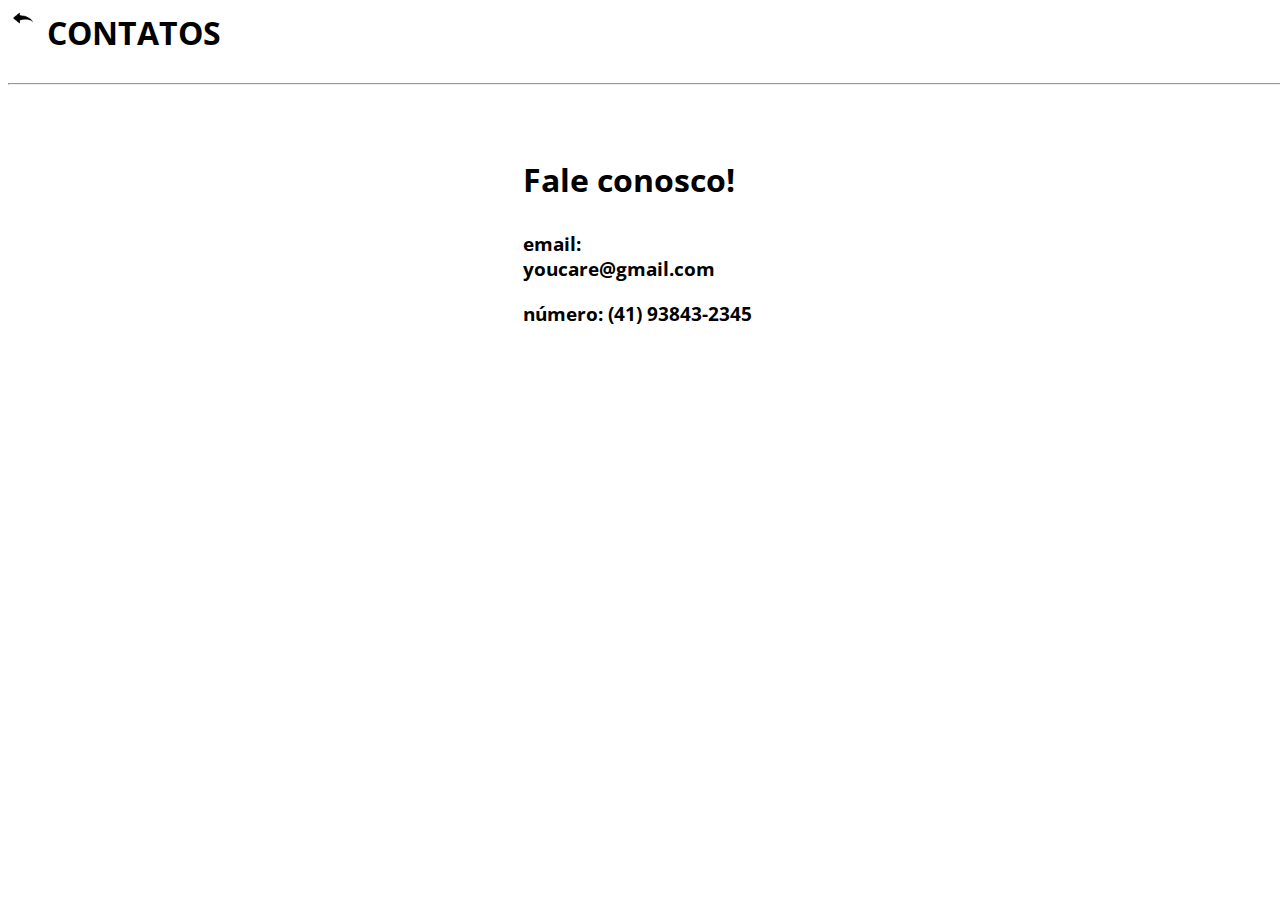
<file: contatos/index.html>
<!DOCTYPE html>
<html lang="en">
<head>
    <meta charset="UTF-8">
    <meta http-equiv="X-UA-Compatible" content="IE=edge">
    <meta name="viewport" content="width=device-width, initial-scale=1.0">
    <link rel="stylesheet" href="style.css">
    <link href="https://fonts.googleapis.com/css2?family=Open+Sans:wght@300&display=swap" rel="stylesheet">
    <title>entrar</title>
</head>
<body>
    <div class="tudo">
        <div class="entrar">
            <h1 id="titulo">CONTATOS</h1>
            <a href="/tela_inicial/index.html">
                <img src="./imagens/voltar.png" id="seta">
            </a>
        </div>
        <hr>

        <div class="contatos">
            <h1 id="mensagem">Fale conosco!</h1>
            <h3 id="email">email: youcare@gmail.com</h3>
            <h3 id="numero">número: (41) 93843-2345</h3>
        </div>
    </div>
</body>
</html>
</file>
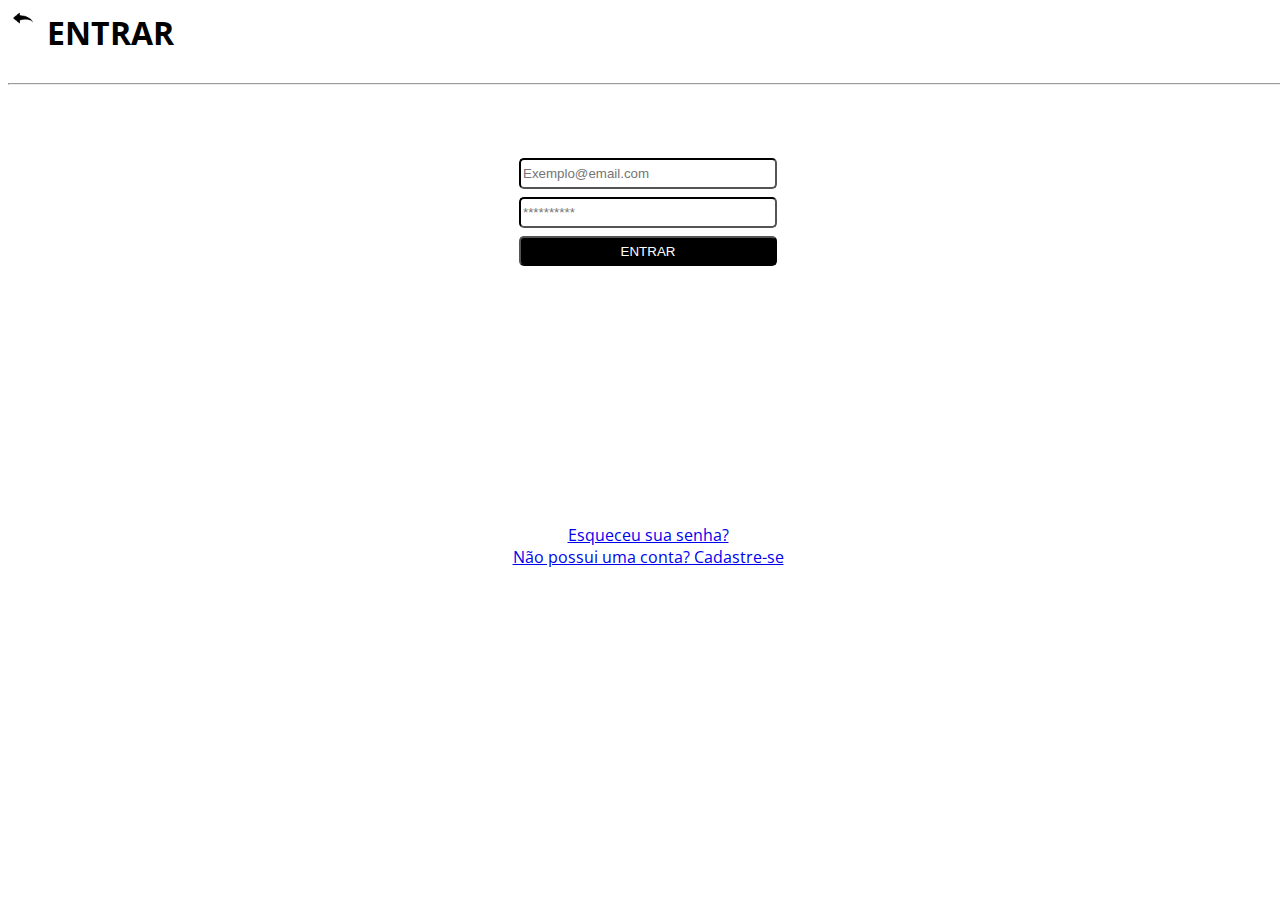
<file: tela_entrar/index.html>
<!DOCTYPE html>
<html lang="en">
<head>
    <meta charset="UTF-8">
    <meta http-equiv="X-UA-Compatible" content="IE=edge">
    <meta name="viewport" content="width=device-width, initial-scale=1.0">
    <link rel="stylesheet" href="style.css">
    <link href="https://fonts.googleapis.com/css2?family=Open+Sans:wght@300&display=swap" rel="stylesheet">
    <title>entrar</title>
</head>
<body>
    <div class="tudo">
        <div class="entrar">
            <h1 id="titulo">ENTRAR</h1>
            <img src="./imagens/voltar.png" id="seta">
        </div>
        <hr>

        <div class="login">
            <input type="email" placeholder="Exemplo@email.com" id="email">
            <input type="password" placeholder="**********" id="senha">
            <button id="botao">ENTRAR</button>
        </div>

        <div class="opcoes">
            <a href="google.com">Esqueceu sua senha?</a>
            <a href="google.com">Não possui uma conta? Cadastre-se</a>
        </div>
    </div>
</body>
</html>
</file>
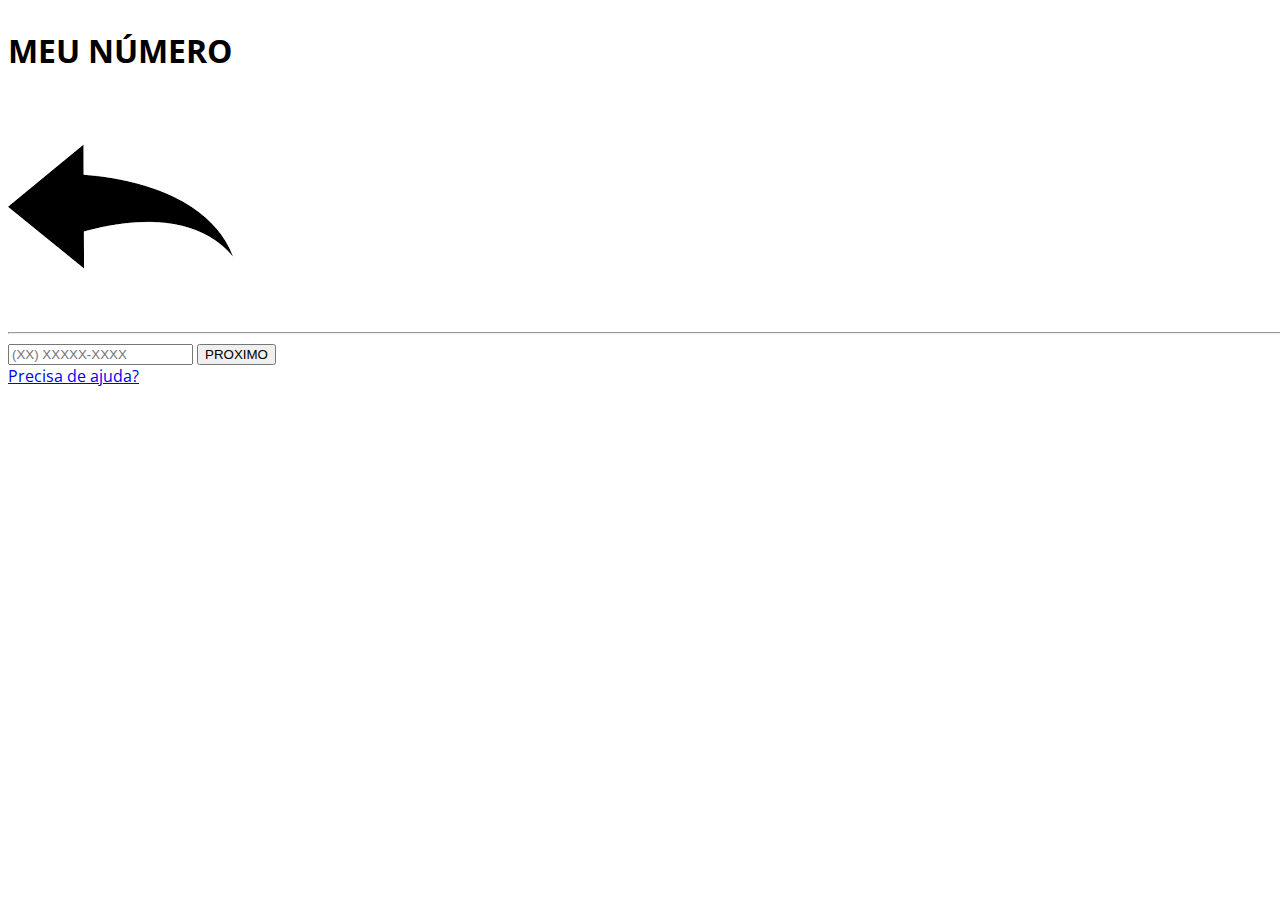
<file: cadastro/tela_numero/index.html>
<!DOCTYPE html>
<html lang="en">
<head>
    <meta charset="UTF-8">
    <meta http-equiv="X-UA-Compatible" content="IE=edge">
    <meta name="viewport" content="width=device-width, initial-scale=1.0">
    <link rel="stylesheet" href="style.css">
    <link href="https://fonts.googleapis.com/css2?family=Open+Sans:wght@300&display=swap" rel="stylesheet">
    <title>Número</title>
</head>
<body>
    <div class="tudo">
        <div class="numero">
            <h1 id="titulo">MEU NÚMERO</h1>
            <a href="/cadastro/tela_principal/index.html">
                <img src="./imagens/voltar.png" id="seta">
            </a>
        </div>
        <hr>

        <div class="login">
            <input type="tel" required placeholder="(XX) XXXXX-XXXX" id="telefone">
            <a href="/cadastro/tela_validacao/index.html">
            <button id="botao">PROXIMO</button>
            </a>
        </div>

        <div class="opcoes">
            <a href="/contatos/index.html" target="_blank">Precisa de ajuda?</a>
        </div>

    </div>
</body>
</html>
</file>
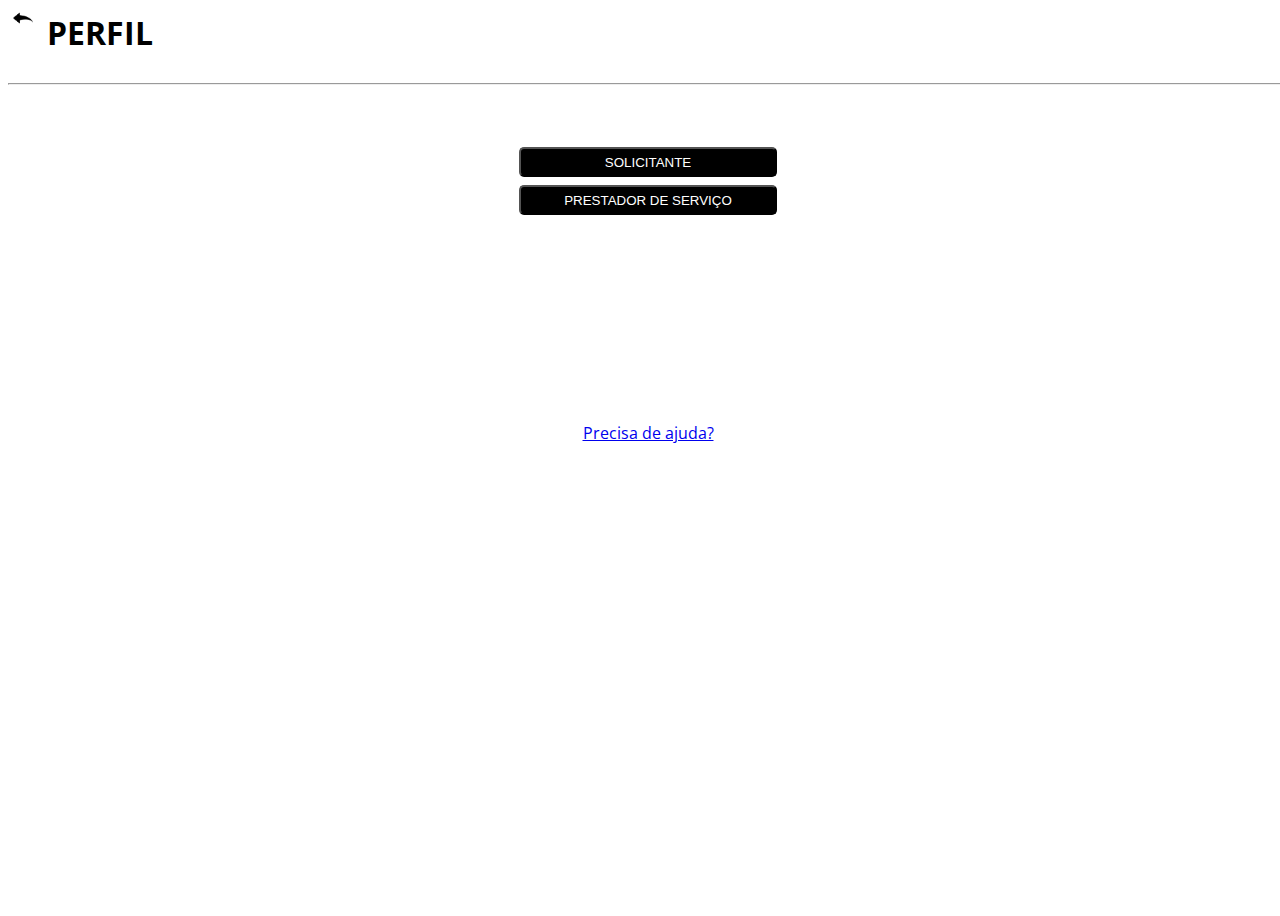
<file: cadastro/tela_perfil/index.html>
<!DOCTYPE html>
<html lang="en">
<head>
    <meta charset="UTF-8">
    <meta http-equiv="X-UA-Compatible" content="IE=edge">
    <meta name="viewport" content="width=device-width, initial-scale=1.0">
    <link rel="stylesheet" href="style.css">
    <link href="https://fonts.googleapis.com/css2?family=Open+Sans:wght@300&display=swap" rel="stylesheet">
    <title>Perfil</title>
</head>
<body>
    <div class="tudo">
        <div class="entrar">
            <h1 id="titulo">PERFIL</h1>
            <a href="/cadastro/tela_numero/index.html">
                <img src="./imagens/voltar.png" id="seta">
            </a>
        </div>
        <hr>

        <div class="login">
            <button id="botao" onclick="proxima()">SOLICITANTE</button>
            <a>
            <button 
            id="botao" onclick="proxima2()">PRESTADOR DE SERVIÇO</button>
            </a>
        </div>

        <div class="opcoes">
            <a href="/contatos/index.html" target="_blank">Precisa de ajuda?</a>
        </div>

    </div>
    <a href="/prestador de serviço/tipo/index.html"></a>
    <script src="script.js"></script>
</body>
</html>
</file>
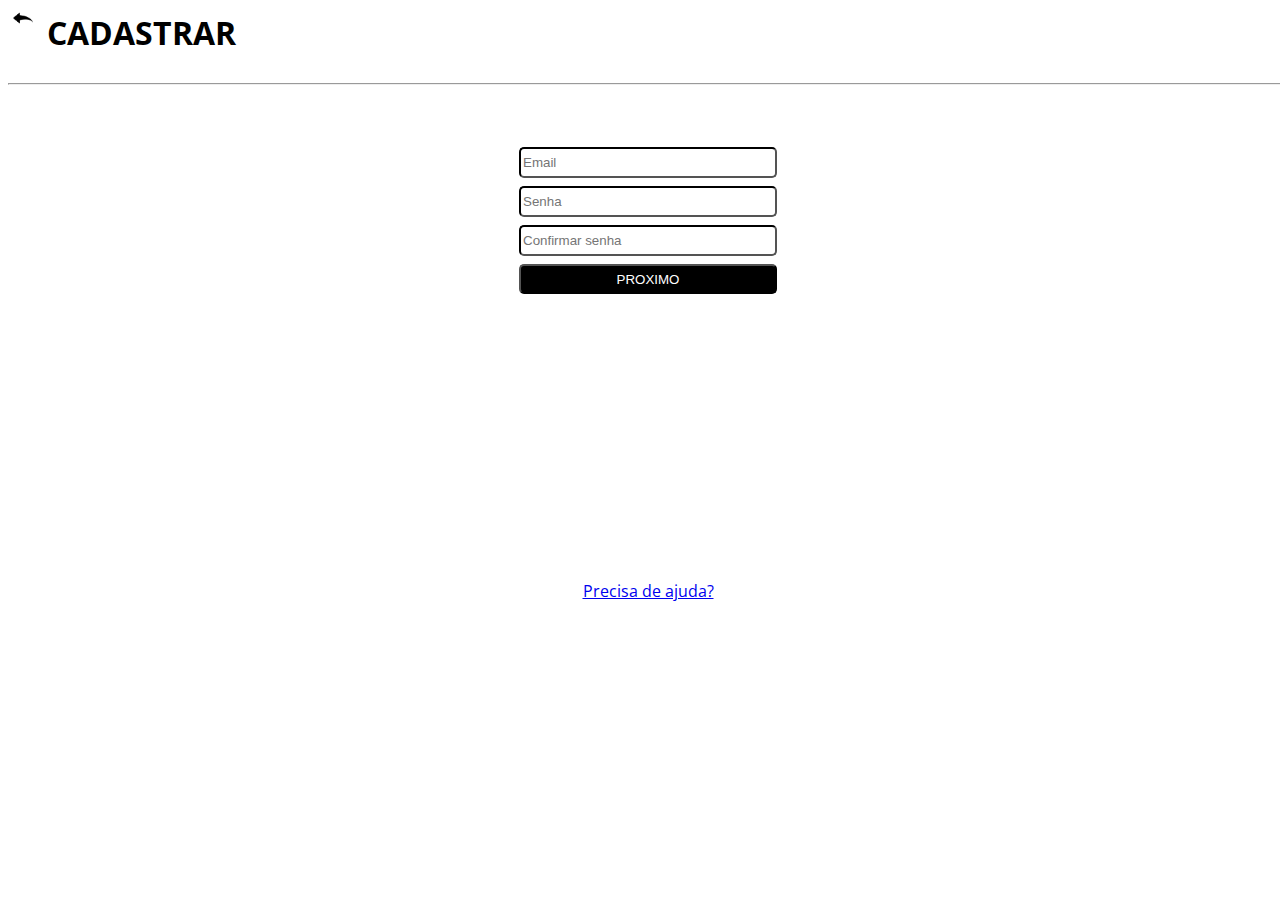
<file: cadastro/tela_principal/index.html>
<!DOCTYPE html>
<html lang="en">
<head>
    <meta charset="UTF-8">
    <meta http-equiv="X-UA-Compatible" content="IE=edge">
    <meta name="viewport" content="width=device-width, initial-scale=1.0">
    <link rel="stylesheet" href="style.css">
    <link href="https://fonts.googleapis.com/css2?family=Open+Sans:wght@300&display=swap" rel="stylesheet">
    <title>Cadastro</title>
</head>
<body>
    <div class="tudo">
        <div class="cadastrar">
            <h1 id="titulo">CADASTRAR</h1>
            <a href="/tela_inicial/index.html">
                <img src="./imagens/voltar.png" id="seta">
            </a>
        </div>
        <hr>

        <div class="login">
            <input type="email" placeholder="Email" id="email">
            <input type="password" placeholder="Senha" id="senha">
            <input type="password" placeholder="Confirmar senha" id="senha">
            <a href="/cadastro/tela_numero/index.html">
            <button id="botao">PROXIMO</button>
            </a>
        </div>

        <div class="opcoes">
            <a href="/contatos/index.html" target="_blank">Precisa de ajuda?</a>
        </div>

    </div>
</body>
</html>
</file>
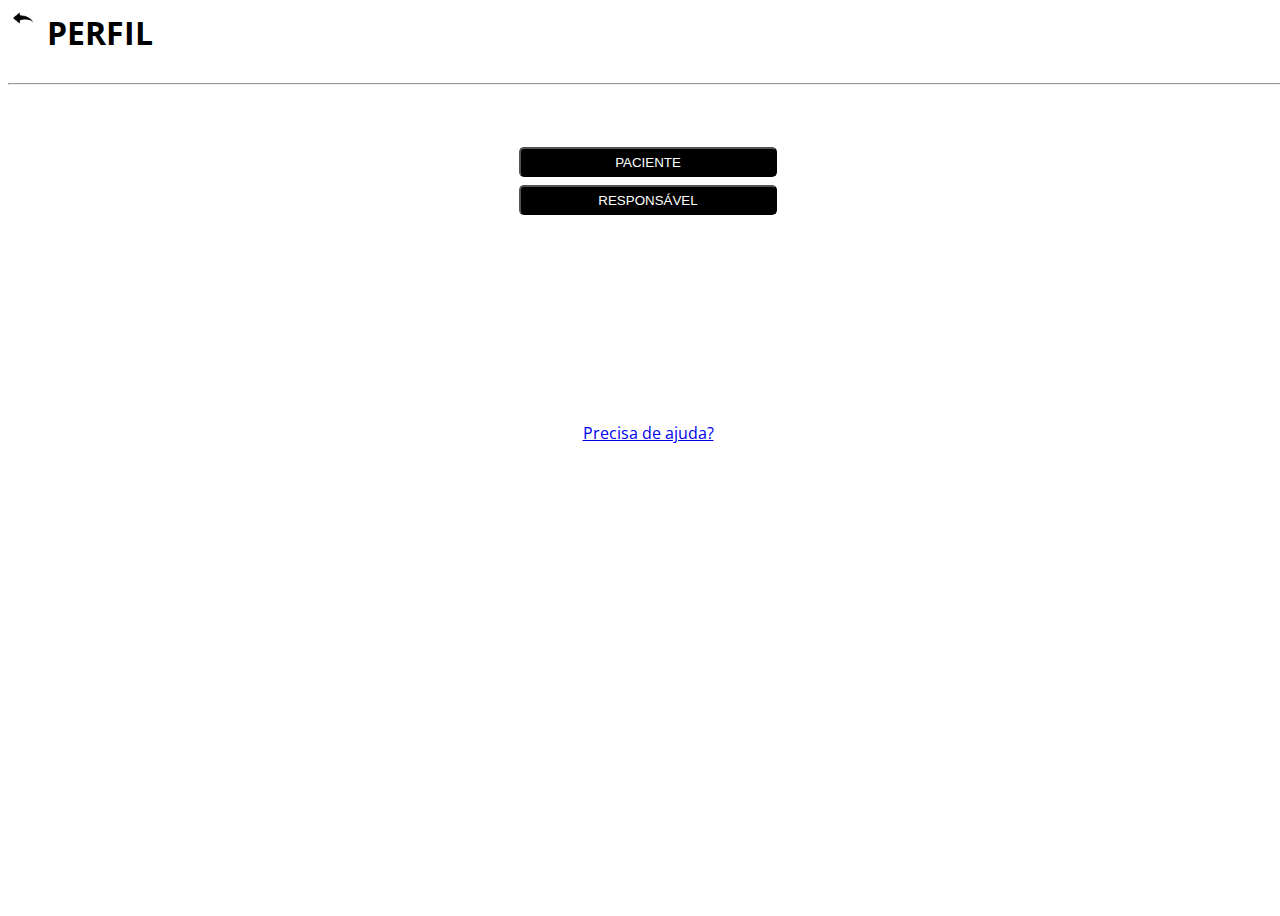
<file: cadastro/tela_solicitante/index.html>
<!DOCTYPE html>
<html lang="en">
<head>
    <meta charset="UTF-8">
    <meta http-equiv="X-UA-Compatible" content="IE=edge">
    <meta name="viewport" content="width=device-width, initial-scale=1.0">
    <link rel="stylesheet" href="style.css">
    <link href="https://fonts.googleapis.com/css2?family=Open+Sans:wght@300&display=swap" rel="stylesheet">
    <title>Perfil</title>
</head>
<body>
    <div class="tudo">
        <div class="entrar">
            <h1 id="titulo">PERFIL</h1>
            <a href="/cadastro/tela_numero/index.html">
                <img src="./imagens/voltar.png" id="seta">
            </a>
        </div>
        <hr>

        <div class="login">
            <button  onclick="proxima() "id="botao">PACIENTE</button>
            <a>
            <button onclick="proxima()" 
            id="botao">RESPONSÁVEL</button>
            </a>
        </div>

        <div class="opcoes">
            <a href="/contatos/index.html" target="_blank">Precisa de ajuda?</a>
        </div>
    </div>
    <script src="script.js"></script>
</body>
</html>
</file>
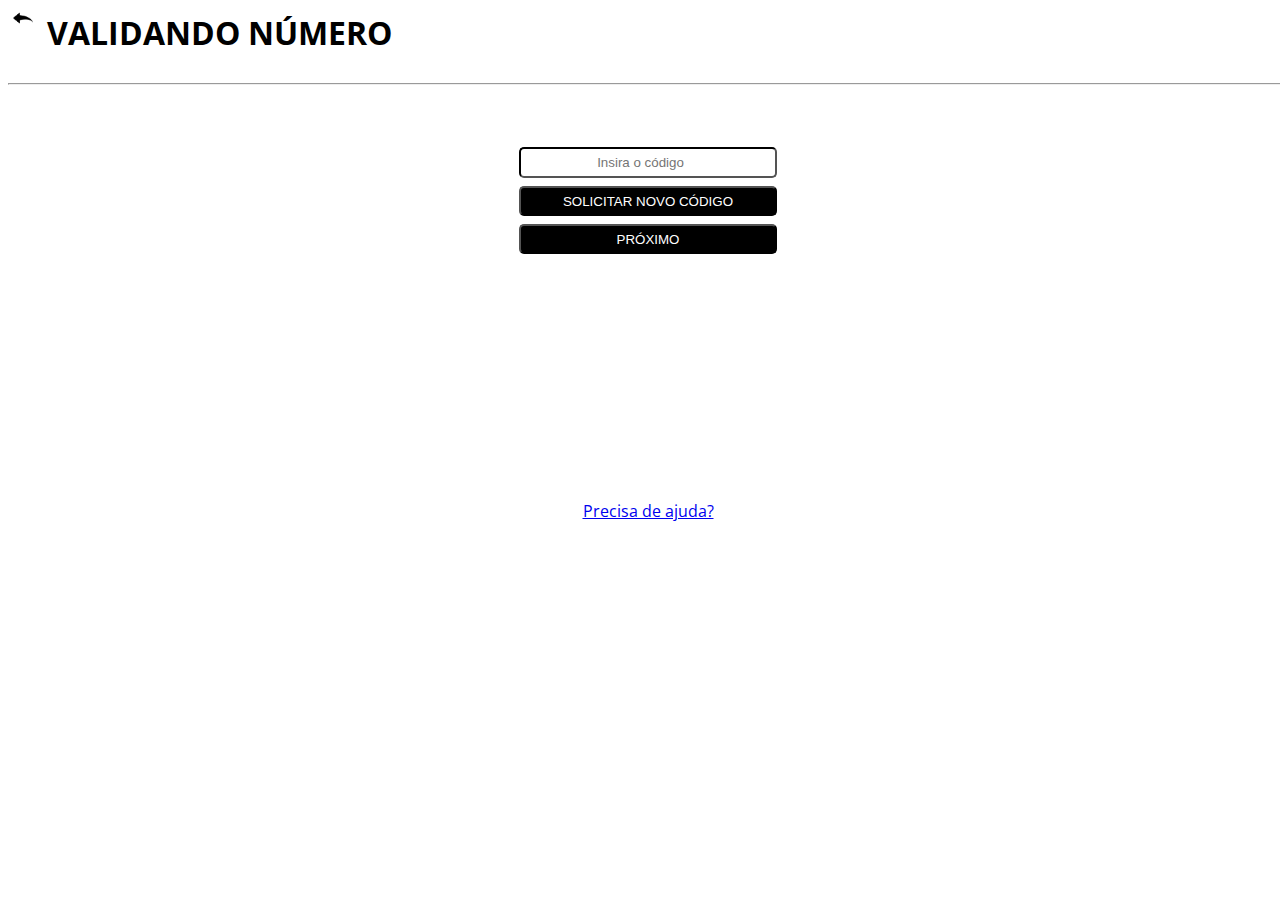
<file: cadastro/tela_validacao/index.html>
<!DOCTYPE html>
<html lang="en">
<head>
    <meta charset="UTF-8">
    <meta http-equiv="X-UA-Compatible" content="IE=edge">
    <meta name="viewport" content="width=device-width, initial-scale=1.0">
    <link rel="stylesheet" href="style.css">
    <link href="https://fonts.googleapis.com/css2?family=Open+Sans:wght@300&display=swap" rel="stylesheet">
    <title>Validando</title>
</head>
<body>
    <div class="tudo">
        <div class="entrar">
            <h1 id="titulo">VALIDANDO NÚMERO</h1>
            <a href="/cadastro/tela_numero/index.html">
                <img src="./imagens/voltar.png" id="seta">
            </a>
        </div>
        <hr>

        <div class="login">
            <input type="number" placeholder="Insira o código" id="validando">
            <button id="botao">SOLICITAR NOVO CÓDIGO</button>
            <a href="/cadastro/tela_perfil/index.html">
            <button 
            id="botao">PRÓXIMO</button>
            </a>
        </div>

        <div class="opcoes">
            <a href="/contatos/index.html" target="_blank">Precisa de ajuda?</a>
        </div>
    </div>
</body>
</html>
</file>
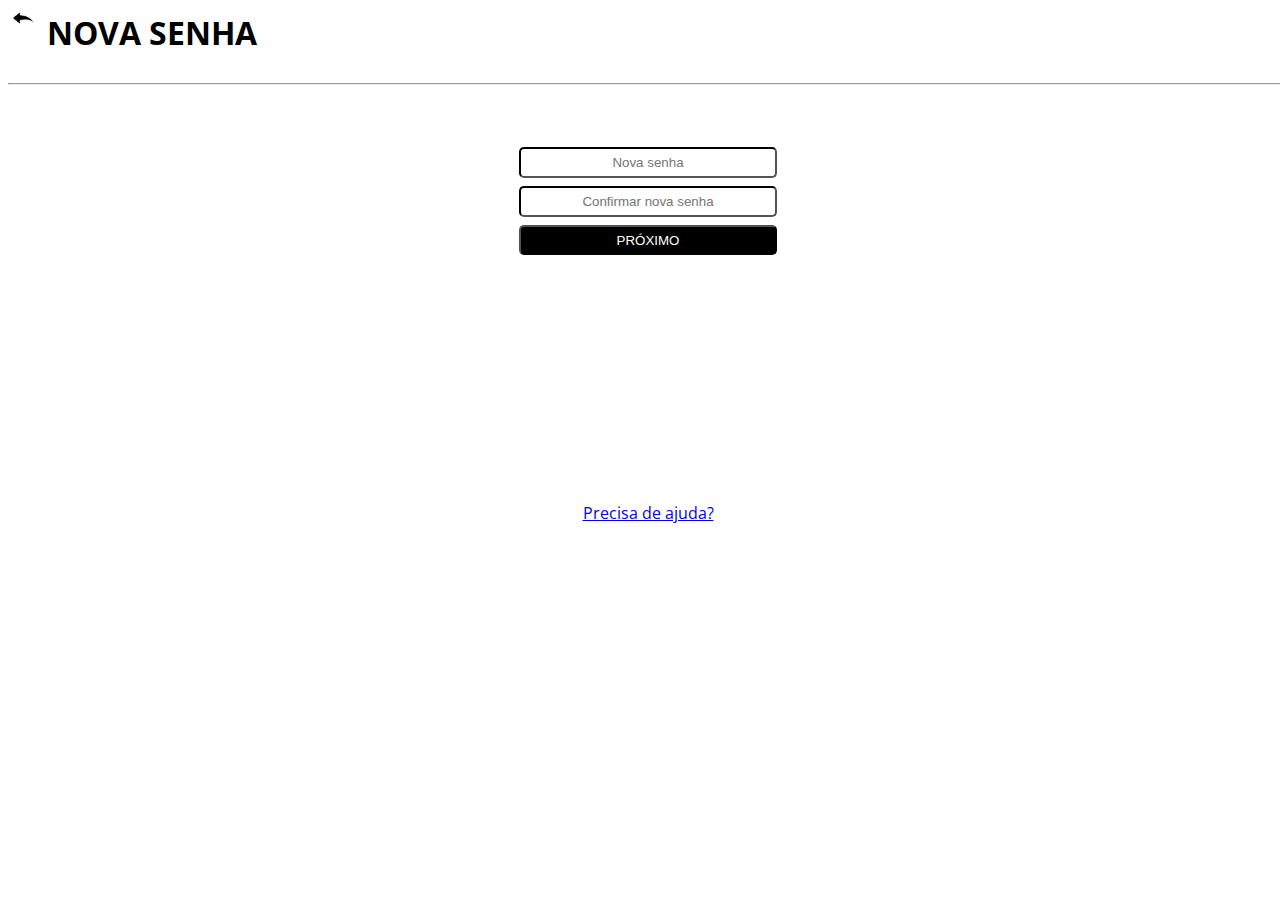
<file: esqueceu_senha/nova_senha/index.html>
<!DOCTYPE html>
<html lang="en">
<head>
    <meta charset="UTF-8">
    <meta http-equiv="X-UA-Compatible" content="IE=edge">
    <meta name="viewport" content="width=device-width, initial-scale=1.0">
    <link rel="stylesheet" href="style.css">
    <link href="https://fonts.googleapis.com/css2?family=Open+Sans:wght@300&display=swap" rel="stylesheet">
    <title>Validando</title>
</head>
<body>
    <div class="tudo">
        <div class="entrar">
            <h1 id="titulo">NOVA SENHA</h1>
            <a href="/tela_entrar/index.html">
                <img src="./imagens/voltar.png" id="seta">
            </a>
        </div>
        <hr>

        <div class="login">
            <input type="password" placeholder="Nova senha" id="senha">
            <input type="password" placeholder="Confirmar nova senha" id="senha">
            <a href="/tela_entrar/index.html">
            <button 
            id="botao">PRÓXIMO</button>
            </a>
        </div>

        <div class="opcoes">
            <a href="https://www.google.com/" target="_blank">Precisa de ajuda?</a>
        </div>
    </div>
</body>
</html>
</file>
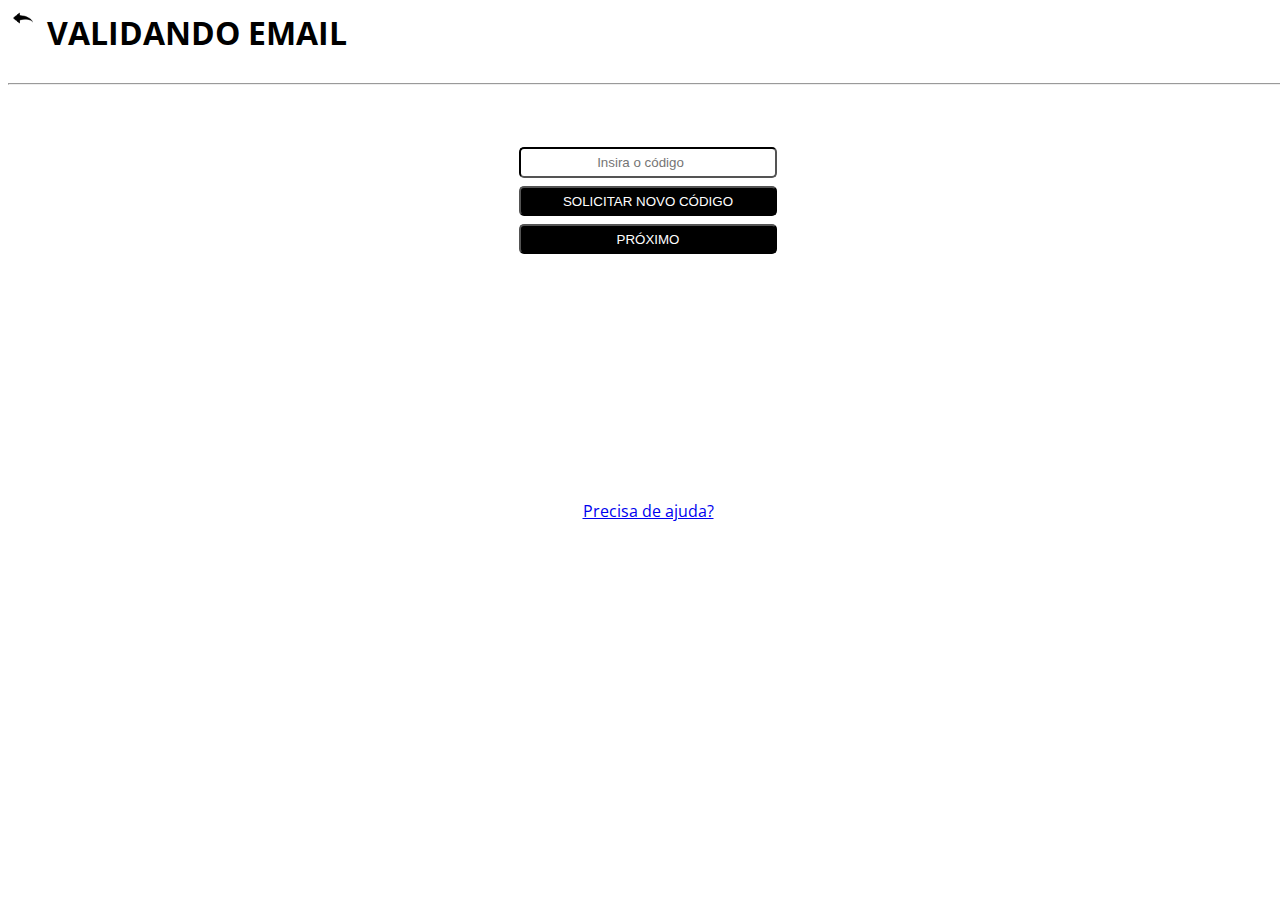
<file: esqueceu_senha/validacao/index.html>
<!DOCTYPE html>
<html lang="en">
<head>
    <meta charset="UTF-8">
    <meta http-equiv="X-UA-Compatible" content="IE=edge">
    <meta name="viewport" content="width=device-width, initial-scale=1.0">
    <link rel="stylesheet" href="style.css">
    <link href="https://fonts.googleapis.com/css2?family=Open+Sans:wght@300&display=swap" rel="stylesheet">
    <title>Validando</title>
</head>
<body>
    <div class="tudo">
        <div class="entrar">
            <h1 id="titulo">VALIDANDO EMAIL</h1>
            <a href="/tela_entrar/index.html">
                <img src="./imagens/voltar.png" id="seta">
            </a>
        </div>
        <hr>

        <div class="login">
            <input type="number" placeholder="Insira o código" id="validando">
            <button id="botao">SOLICITAR NOVO CÓDIGO</button>
            <a href="/esqueceu_senha/nova_senha/index.html">
            <button 
            id="botao">PRÓXIMO</button>
            </a>
        </div>

        <div class="opcoes">
            <a href="https://www.google.com/" target="_blank">Precisa de ajuda?</a>
        </div>
    </div>
</body>
</html>
</file>
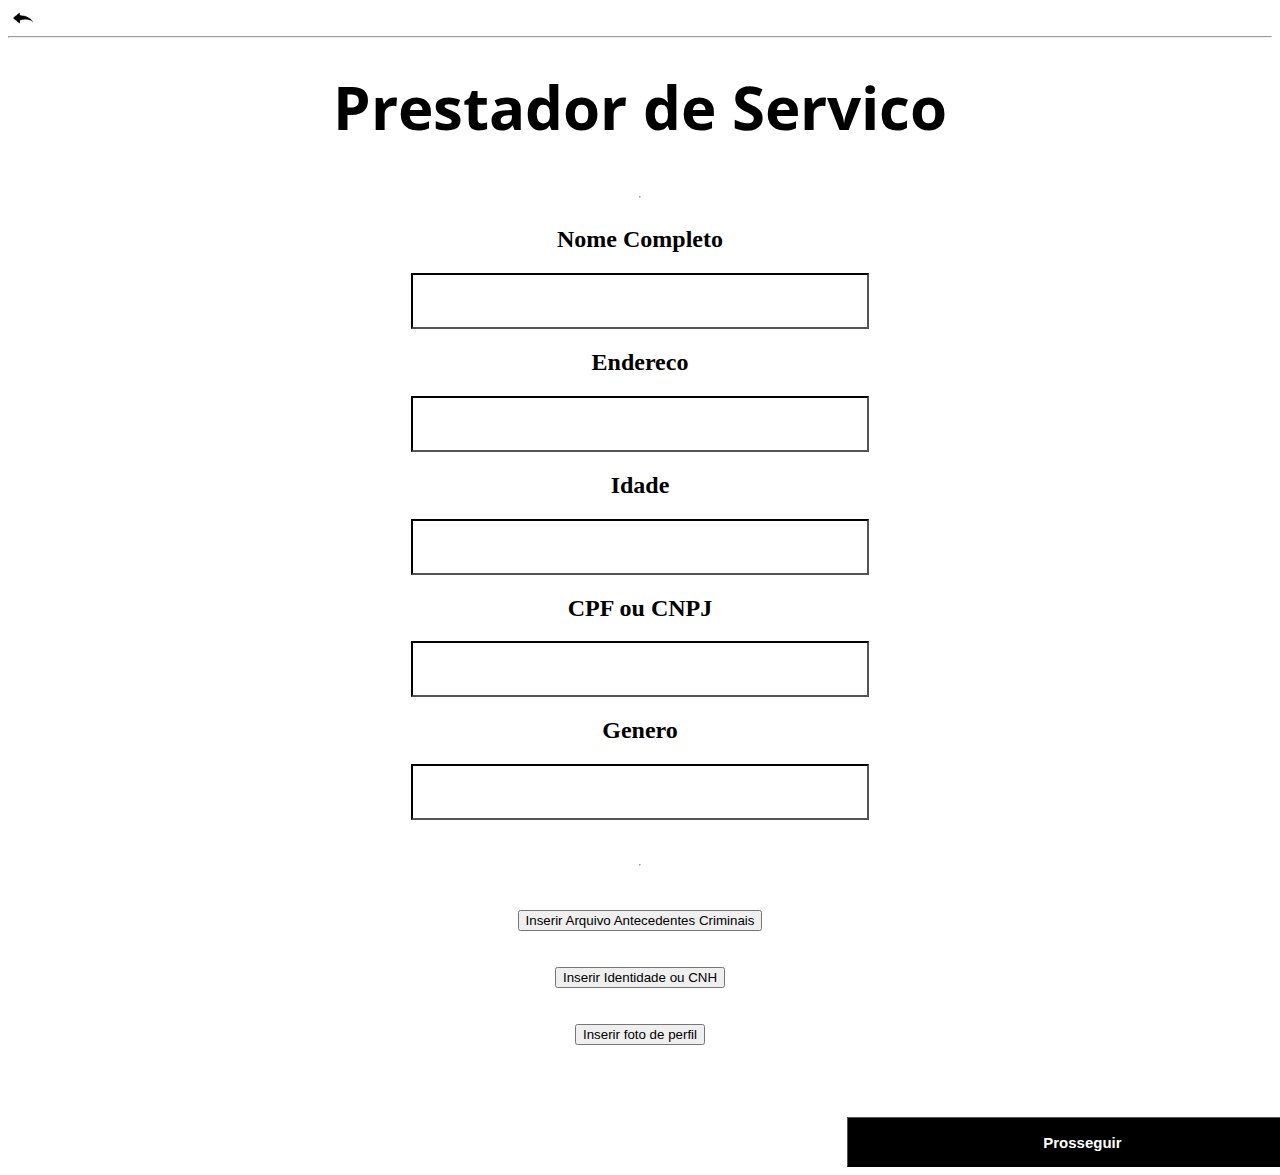
<file: prestador de serviço/cadastro/index.html>
<!DOCTYPE html>
<html lang="pt-br">
<head>
	<title>Cadastro prestador de serviço</title>
    <meta charset="UTF-8">
    <meta http-equiv="X-UA-Compatible" content="IE=edge">
    <meta name="viewport" content="width=device-width, initial-scale=1.0">
    <link rel="preconnect" href="https://fonts.googleapis.com">
    <link rel="preconnect" href="https://fonts.gstatic.com" crossorigin>
    <link href="https://fonts.googleapis.com/css2?family=Open+Sans:wght@300&display=swap" rel="stylesheet">
    <link rel="stylesheet" href="style.css">
</head>
<body>
    <div class="tudo">
            <a href="/tela_inicial/index.html">
                <img src="./imagens/voltar.png" id="seta">
            </a>
        </div>
        <hr>
    <div id="tudo">
        <h1>
        Prestador de Servico	
        </h1>
        <hr>
        <h2>Nome Completo</h2>
        <input type="text">
        <h2>Endereco</h2>
        <input type="text">
        <h2>Idade</h2>
        <input type="text">
        <h2>CPF ou CNPJ</h2>
        <input type="text">
        <h2>Genero</h2>
        <input type="text">
        <br>
        <br>
        <hr>
        <br>
        <br>
        <button id="botao1">Inserir Arquivo Antecedentes Criminais</button>
        <br>
        <br>
        <button id="botao1"> Inserir Identidade ou CNH</button>
        <br>
        <br>
        <button id="botao1">Inserir foto de perfil</button>
        <br>
        <br>
        <br>
        <br>
        <button id="botao2">Prosseguir</button>
    </div>
      
</body>
</file>
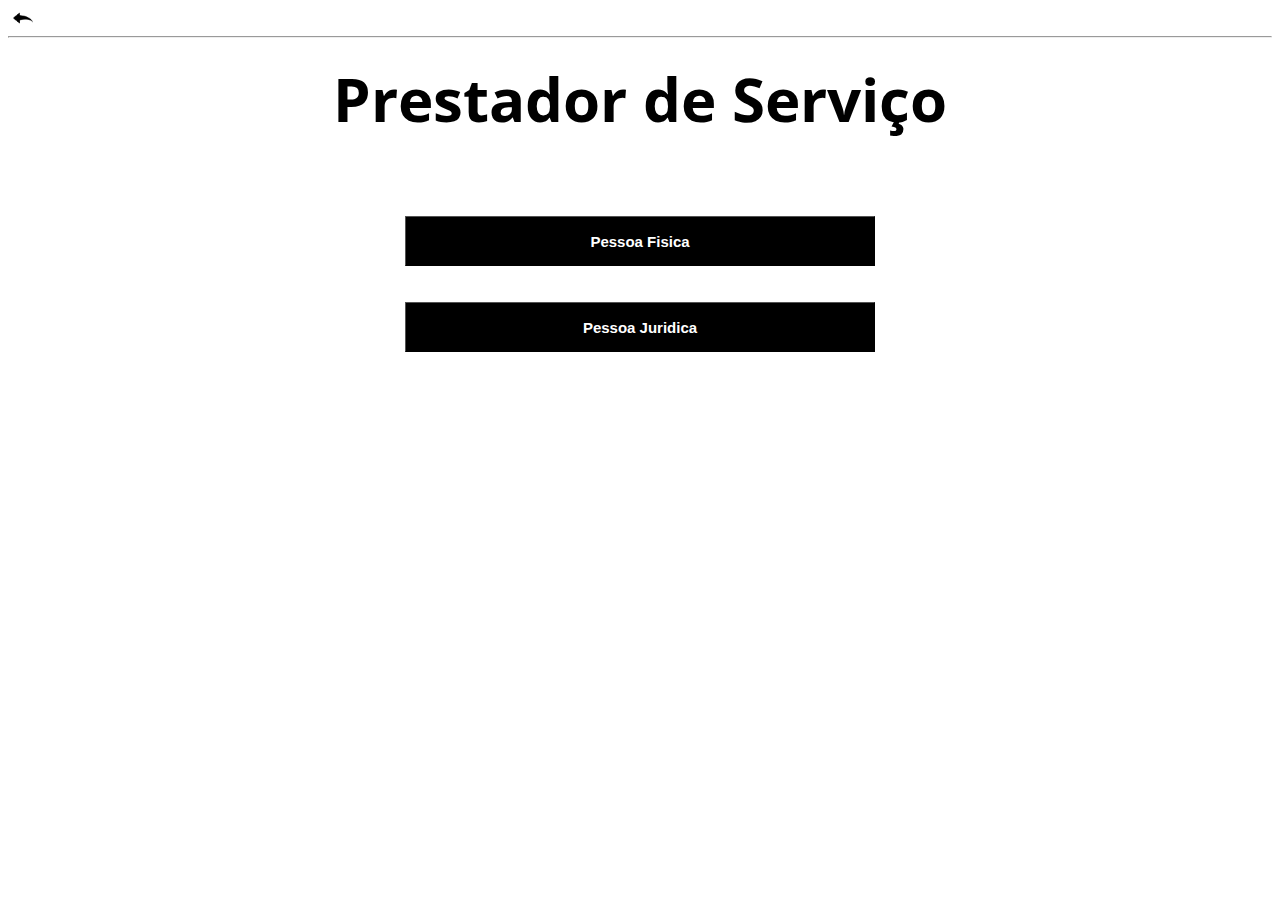
<file: prestador de serviço/tipo/index.html>
<!DOCTYPE html>
<html lang="pt-br">
<head>
	<title>Cadastro prestador de serviço</title>
    <meta charset="UTF-8">
    <meta http-equiv="X-UA-Compatible" content="IE=edge">
    <meta name="viewport" content="width=device-width, initial-scale=1.0">
    <link rel="preconnect" href="https://fonts.googleapis.com">
    <link rel="preconnect" href="https://fonts.gstatic.com" crossorigin>
    <link href="https://fonts.googleapis.com/css2?family=Open+Sans:wght@300&display=swap" rel="stylesheet">
    <link rel="stylesheet" href="style.css">
</head>
<body>
  <style>
    h1 {text-align: center;}
  </style>
    <div class="tudo">
            <a href="/prestador de serviço/tipo/index.html">
                <img src="./imagens/voltar.png" id="seta">
            </a>
      </div>
    <hr>
	<h1>
	  Prestador de Serviço	
	</h1>
    <br>
    <br>
    <div id="botoes">
        <button id="botao2" onclick="proxima()">Pessoa Fisica</button>
        <br>  
        <br>
        <button id="botao2" onclick="proxima()">Pessoa Juridica</button>
    </div>
    <script src="script.js"></script>
</body>
</file>
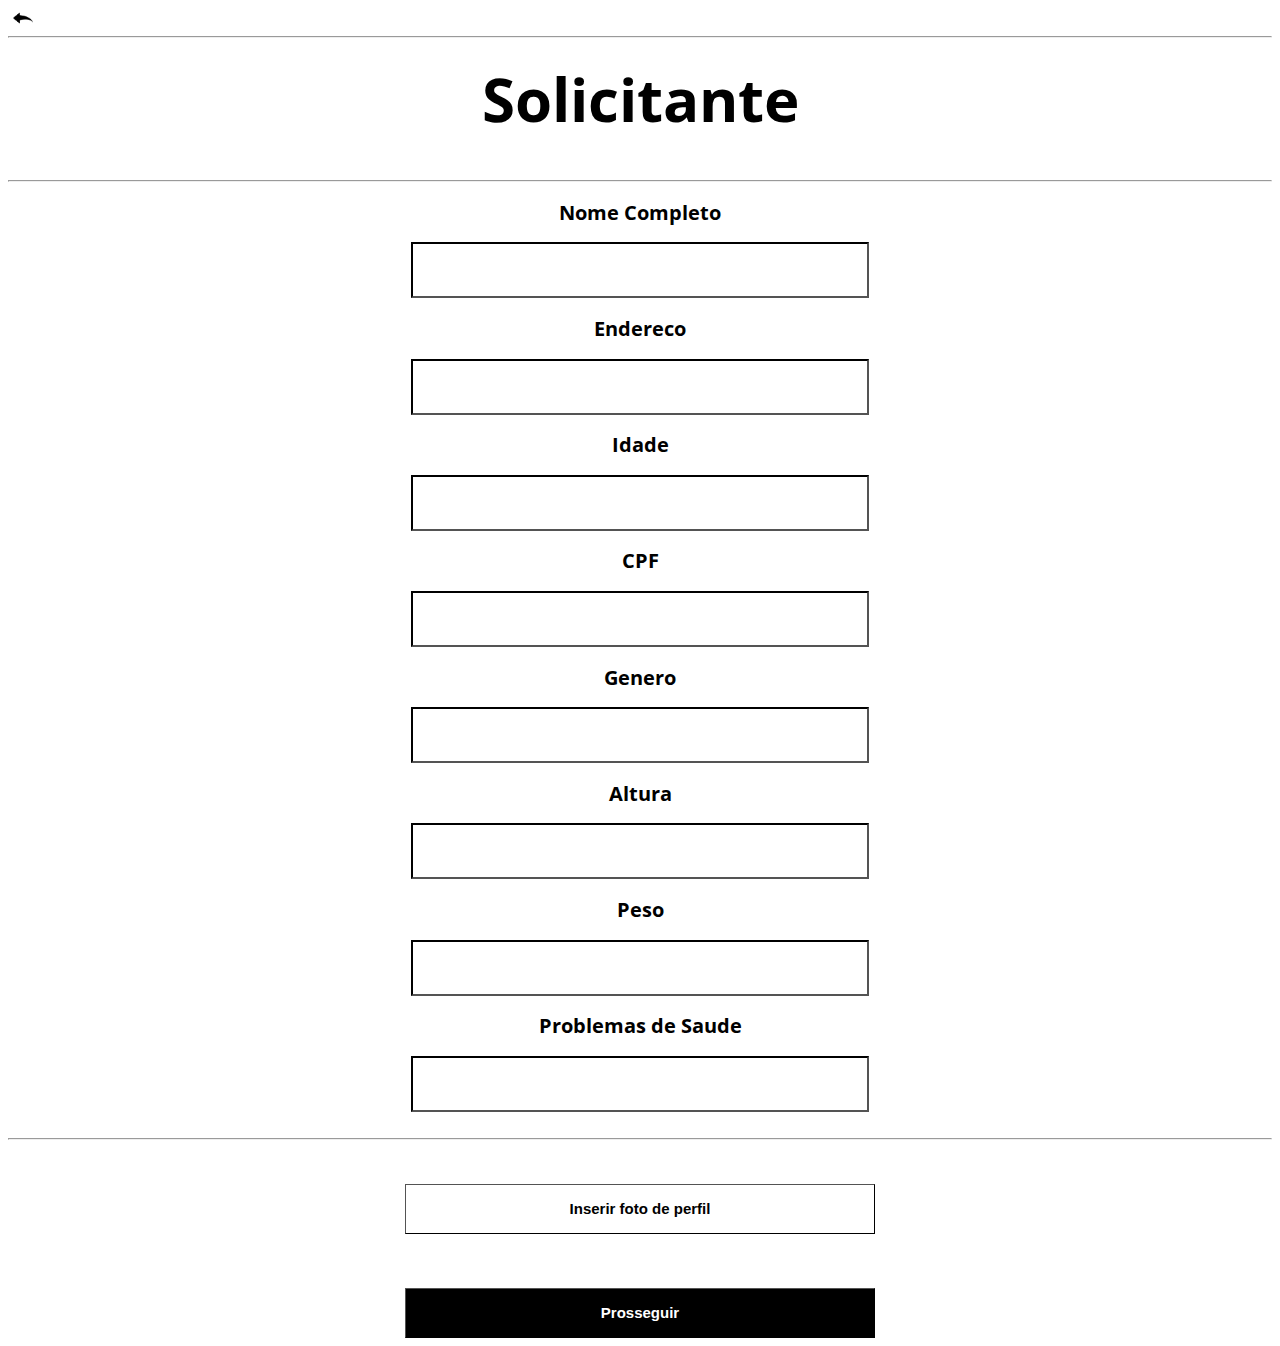
<file: solicitante/cadastro/index.html>
<!DOCTYPE html>
<html lang="pt-br">
<head>
	<title>Cadastro Solicitante</title>
    <meta charset="UTF-8">
    <meta http-equiv="X-UA-Compatible" content="IE=edge">
    <meta name="viewport" content="width=device-width, initial-scale=1.0">
    <link rel="preconnect" href="https://fonts.googleapis.com">
    <link rel="preconnect" href="https://fonts.gstatic.com" crossorigin>
    <link href="https://fonts.googleapis.com/css2?family=Open+Sans:wght@300&display=swap" rel="stylesheet">
    <link rel="stylesheet" href="style.css">
</head>
<body>
    <div class="tudo">
            <a href="/cadastro/tela_perfil/index.html">
                <img src="./imagens/voltar.png" id="seta">
            </a>
        </div>
        <hr>
	<h1>
	  Solicitante	
	</h1>
    <hr>
    <h2>Nome Completo</h2>
      <input type="text">
    <h2>Endereco</h2>
      <input type="text">
    <h2>Idade</h2>
      <input type="text">
    <h2>CPF</h2>
      <input type="text">
    <h2>Genero</h2>
      <input type="text">
    <h2>Altura</h2>
      <input type="text">
    <h2>Peso</h2>
      <input type="text">
    <h2>Problemas de Saude</h2>
      <input type="text">
    <br>
    <br>
    <hr>
    <br>
    <br>
    <button id="botao1">Inserir foto de perfil</button>
    <br>
    <br>
    <br>
    <br>
    <button id="botao2">Prosseguir</button>
      
</body>
</file>
<file: contatos/style.css>
body {
    height: 100vh;
    width: 100%;
    display: flex;
    flex-direction: column;
    font-family: 'Open Sans', sans-serif;
}

#mensagem, #email, #numero {
    height: 25px;
    width: 250px;
    border-radius: 5px;
    border-color: black;
}


#titulo {
    margin-left: 14px;
    margin-top: 3px;
}

.contatos {
    height: 100%;
    display: flex;
    flex-direction: column;
    align-items: center;
    justify-content: center;
    gap: 8px;
}

#seta {
    height: 20px;
    display: flex;
    margin-left: 5px;
}

.entrar {
    display: flex;
    flex-direction: row-reverse;
    justify-content: start;

}
</file>
<file: tela_entrar/style.css>
body {
    height: 100vh;
    width: 100%;
    display: flex;
    flex-direction: column;
    font-family: 'Open Sans', sans-serif;
}

#email, #senha {
    height: 25px;
    width: 250px;
    border-radius: 5px;
    border-color: black;
}

#botao {
    height: 30px;
    width: 258px;
    border-radius: 5px;
    background-color: black;
    color: white;
}

#titulo {
    margin-left: 14px;
    margin-top: 3px;
}

.login {
    height: 100%;
    display: flex;
    flex-direction: column;
    align-items: center;
    justify-content: center;
    gap: 8px;
}

.opcoes {
    height: 100%;
    display: flex;
    flex-direction: column;
    align-items: center;
    justify-content: end;
}

#seta {
    height: 20px;
    display: flex;
    margin-left: 5px;
}

.entrar {
    display: flex;
    flex-direction: row-reverse;
    justify-content: start;

}
</file>
<file: cadastro/tela_numero/style.css>
body {
    height: 100vh;
    width: 100%;
    display: flex;
    flex-direction: column;
    font-family: 'Open Sans', sans-serif;
}
</file>
<file: cadastro/tela_perfil/style.css>
body {
    height: 100vh;
    width: 100%;
    display: flex;
    flex-direction: column;
    font-family: 'Open Sans', sans-serif;
}


#botao {
    height: 30px;
    width: 258px;
    border-radius: 5px;
    background-color: black;
    color: white;
}

#titulo {
    margin-left: 14px;
    margin-top: 3px;
}

.login {
    height: 100%;
    display: flex;
    flex-direction: column;
    align-items: center;
    justify-content: center;
    gap: 8px;
}

.opcoes {
    height: 100%;
    display: flex;
    flex-direction: column;
    align-items: center;
    justify-content: end;
}

#seta {
    height: 20px;
    display: flex;
    margin-left: 5px;
}

.entrar {
    display: flex;
    flex-direction: row-reverse;
    justify-content: start;

}
</file>
<file: cadastro/tela_principal/style.css>
body {
    height: 100vh;
    width: 100%;
    display: flex;
    flex-direction: column;
    font-family: 'Open Sans', sans-serif;
}

#email, #senha, #confirmarsenha {
    height: 25px;
    width: 250px;
    border-radius: 5px;
    border-color: black;
}

#botao {
    height: 30px;
    width: 258px;
    border-radius: 5px;
    background-color: black;
    color: white;
}

#titulo {
    margin-left: 14px;
    margin-top: 3px;
}

.login {
    height: 100%;
    display: flex;
    flex-direction: column;
    align-items: center;
    justify-content: center;
    gap: 8px;
}

.opcoes {
    height: 100%;
    display: flex;
    flex-direction: column;
    align-items: center;
    justify-content: end;
}

#seta {
    height: 20px;
    display: flex;
    margin-left: 5px;
}

.cadastrar {
    display: flex;
    flex-direction: row-reverse;
    justify-content: start;

}
</file>
<file: cadastro/tela_solicitante/style.css>
body {
    height: 100vh;
    width: 100%;
    display: flex;
    flex-direction: column;
    font-family: 'Open Sans', sans-serif;
}


#botao {
    height: 30px;
    width: 258px;
    border-radius: 5px;
    background-color: black;
    color: white;
}

#titulo {
    margin-left: 14px;
    margin-top: 3px;
}

.login {
    height: 100%;
    display: flex;
    flex-direction: column;
    align-items: center;
    justify-content: center;
    gap: 8px;
}

.opcoes {
    height: 100%;
    display: flex;
    flex-direction: column;
    align-items: center;
    justify-content: end;
}

#seta {
    height: 20px;
    display: flex;
    margin-left: 5px;
}

.entrar {
    display: flex;
    flex-direction: row-reverse;
    justify-content: start;

}
</file>
<file: cadastro/tela_validacao/style.css>
body {
    height: 100vh;
    width: 100%;
    display: flex;
    flex-direction: column;
    font-family: 'Open Sans', sans-serif;
}

#validando {
    height: 25px;
    width: 250px;
    border-radius: 5px;
    border-color: black;
    text-align: center;
}

#botao {
    height: 30px;
    width: 258px;
    border-radius: 5px;
    background-color: black;
    color: white;
}

#titulo {
    margin-left: 14px;
    margin-top: 3px;
}

.login {
    height: 100%;
    display: flex;
    flex-direction: column;
    align-items: center;
    justify-content: center;
    gap: 8px;
}

.opcoes {
    height: 100%;
    display: flex;
    flex-direction: column;
    align-items: center;
    justify-content: end;
}

#seta {
    height: 20px;
    display: flex;
    margin-left: 5px;
}

.entrar {
    display: flex;
    flex-direction: row-reverse;
    justify-content: start;

}
</file>
<file: esqueceu_senha/nova_senha/style.css>
body {
    height: 100vh;
    width: 100%;
    display: flex;
    flex-direction: column;
    font-family: 'Open Sans', sans-serif;
}

#senha, #novasenha {
    height: 25px;
    width: 250px;
    border-radius: 5px;
    border-color: black;
    text-align: center;
}

#botao {
    height: 30px;
    width: 258px;
    border-radius: 5px;
    background-color: black;
    color: white;
}

#titulo {
    margin-left: 14px;
    margin-top: 3px;
}

.login {
    height: 100%;
    display: flex;
    flex-direction: column;
    align-items: center;
    justify-content: center;
    gap: 8px;
}

.opcoes {
    height: 100%;
    display: flex;
    flex-direction: column;
    align-items: center;
    justify-content: end;
}

#seta {
    height: 20px;
    display: flex;
    margin-left: 5px;
}

.entrar {
    display: flex;
    flex-direction: row-reverse;
    justify-content: start;

}
</file>
<file: esqueceu_senha/validacao/style.css>
body {
    height: 100vh;
    width: 100%;
    display: flex;
    flex-direction: column;
    font-family: 'Open Sans', sans-serif;
}

#validando {
    height: 25px;
    width: 250px;
    border-radius: 5px;
    border-color: black;
    text-align: center;
}

#botao {
    height: 30px;
    width: 258px;
    border-radius: 5px;
    background-color: black;
    color: white;
}

#titulo {
    margin-left: 14px;
    margin-top: 3px;
}

.login {
    height: 100%;
    display: flex;
    flex-direction: column;
    align-items: center;
    justify-content: center;
    gap: 8px;
}

.opcoes {
    height: 100%;
    display: flex;
    flex-direction: column;
    align-items: center;
    justify-content: end;
}

#seta {
    height: 20px;
    display: flex;
    margin-left: 5px;
}

.entrar {
    display: flex;
    flex-direction: row-reverse;
    justify-content: start;

}
</file>
<file: prestador de serviço/cadastro/style.css>
body {
    background-color: white;
 }
 
 h1 {
     color: black;
     font-family: 'Open Sans', sans-serif;
     text-align: left;
     font-size: 60px;
     margin-top: 20px;
 }
 
 
 #botao2 {
 
     margin-left: 70%;
     font-size:15px;
     width:470px;
     height:50px;
     border-width:1px;
     color:rgba(255, 255, 255, 1);
     border-color:rgba(0, 0, 0, 1);
     font-weight:bold;
     text-shadow: 1px 1px 0px rgba(0, 0, 0, 1);
     background:rgba(0, 0, 0, 1);
 
 }
 input {
     color:black;
     text-align: left;
     border-color: black;
     font-size: 30px;
     height: 50px;
     width: 450px;
 }
 
 #seta {
     height: 20px;
     display: flex;
     margin-left: 5px;
 }
 
#tudo {
    display: flex;
    flex-direction: column;
    align-items: center;
}
</file>
<file: prestador de serviço/tipo/style.css>
body {
    background-color: white;
 }
 
 h1 {
     color: black;
     font-family: 'Open Sans', sans-serif;
     text-align: left;
     font-size: 60px;
     margin-top: 20px;
 }
 
 h2 {
     color:black;
     font-family: 'Open Sans', sans-serif;
     text-align: left;
     font-size: 20px;
     margin-left: 30px;
     border-color: black;
 }
 
 #botao1 {   
   font-size:15px;
   width:470px;
   height:50px;
   border-width:1px;
   color:rgba(0, 0, 0, 1);
   border-color:rgba(0, 0, 0, 1);
   font-weight:bold;
   border-top-left-radius:0px;
   border-top-right-radius:0px;
   border-bottom-left-radius:0px;
   border-bottom-right-radius:0px;
   text-shadow: 1px 1px 0px rgba(255, 255, 255, 1);
   background:rgba(255, 255, 255, 1);
 }
 
 #botao2 {
     font-size:15px;
     width:470px;
     height:50px;
     border-width:1px;
     color:rgba(255, 255, 255, 1);
     border-color:rgba(0, 0, 0, 1);
     font-weight:bold;
     border-top-left-radius:0px;
     border-top-right-radius:0px;
     border-bottom-left-radius:0px;
     border-bottom-right-radius:0px;
     text-shadow: 1px 1px 0px rgba(0, 0, 0, 1);
     background:rgba(0, 0, 0, 1);
 
 }
 input {
     color:black;
     text-align: left;
     border-color: black;
     font-size: 30px;
     height: 50px;
     width: 450px;
 }
 
 #seta {
     height: 20px;
     display: flex;
     margin-left: 5px;
 }
 
#botoes {
    display: flex;
    flex-direction: column;
    align-items: center;
    
}
</file>
<file: solicitante/cadastro/style.css>
body {
    background-color: white;
    text-align: center;
 }
 
 h1 {
     color: black;
     font-family: 'Open Sans', sans-serif;
    text-align: center;
     font-size: 60px;
     margin-top: 20px;
 }
 
 h2 {
     color:black;
     font-family: 'Open Sans', sans-serif;
     text-align: center;
     font-size: 20px;
     border-color: black;
 }
 
 #botao1 {   
   font-size:15px;
   width:470px;
   height:50px;
   border-width:1px;
   color:rgba(0, 0, 0, 1);
   border-color:rgba(0, 0, 0, 1);
   font-weight:bold;
   border-top-left-radius:0px;
   border-top-right-radius:0px;
   border-bottom-left-radius:0px;
   border-bottom-right-radius:0px;
   text-shadow: 1px 1px 0px rgba(255, 255, 255, 1);
   background:rgba(255, 255, 255, 1);
 }
 
 #botao2 {
     font-size:15px;
     width:470px;
     height:50px;
     border-width:1px;
     color:rgba(255, 255, 255, 1);
     border-color:rgba(0, 0, 0, 1);
     font-weight:bold;
     border-top-left-radius:0px;
     border-top-right-radius:0px;
     border-bottom-left-radius:0px;
     border-bottom-right-radius:0px;
     text-shadow: 1px 1px 0px rgba(0, 0, 0, 1);
     background:rgba(0, 0, 0, 1);
 
 }
 input {
     color:black;
     text-align: center;
     border-color: black;
     font-size: 30px;
     height: 50px;
     width: 450px;
 }
 
 #seta {
     height: 20px;
     display: flex;
     margin-left: 5px;
 }
</file>
